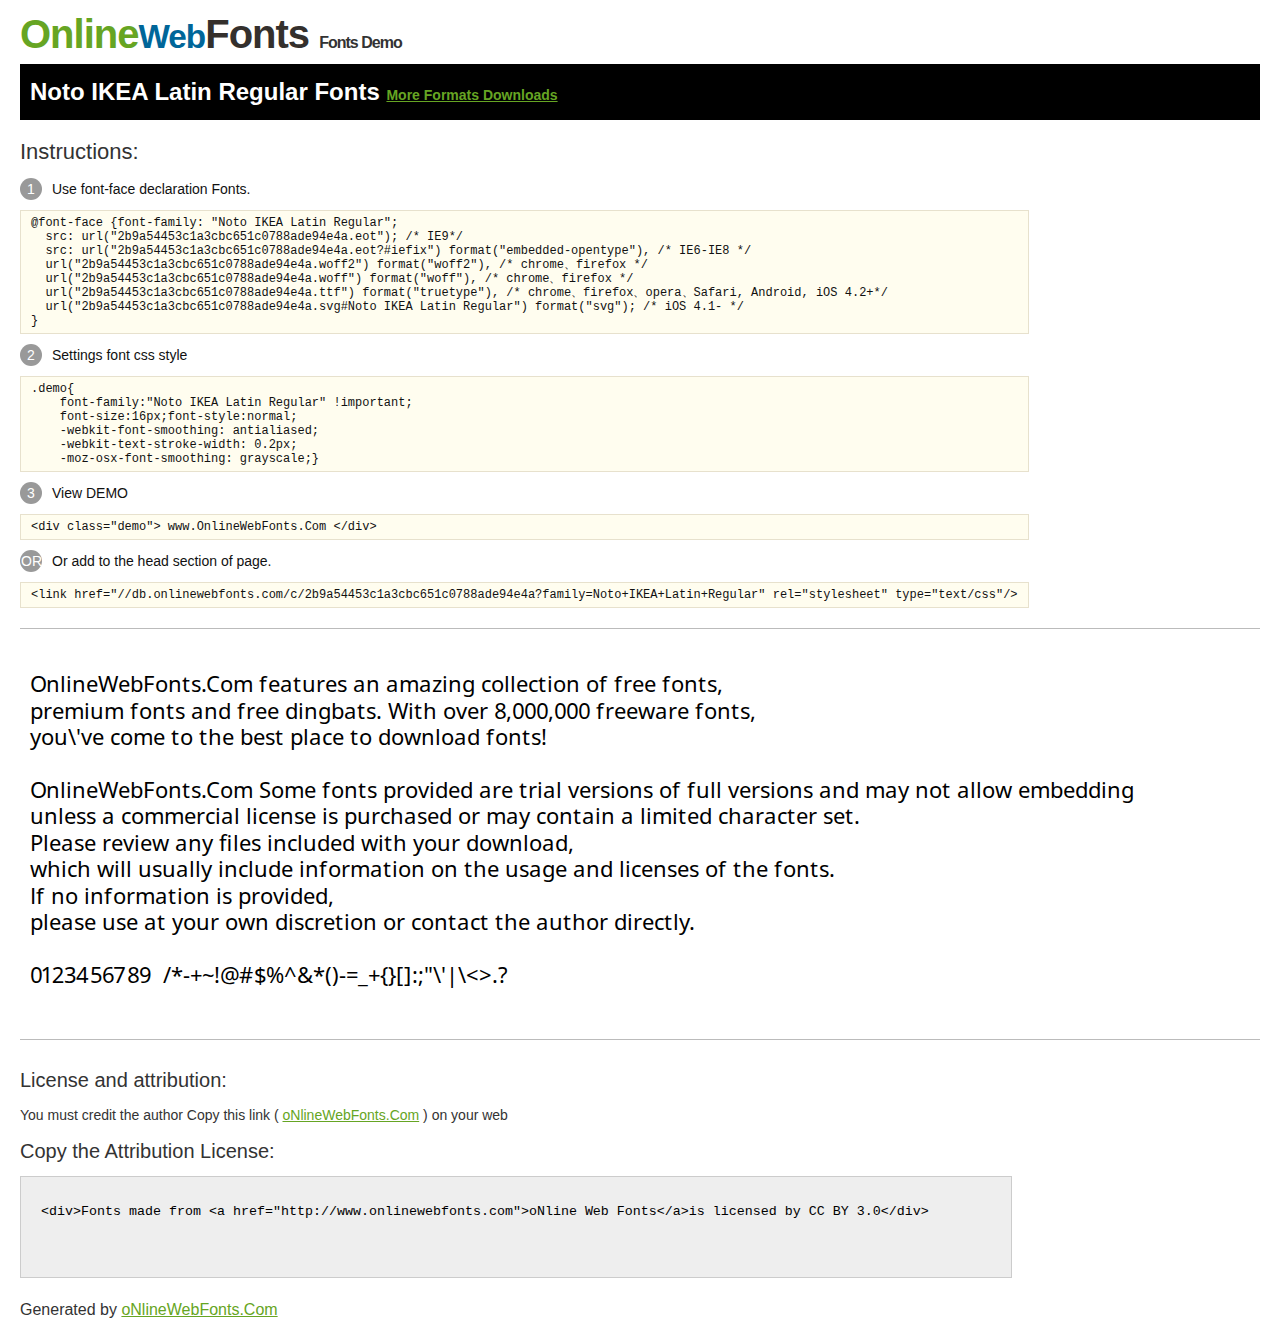
<file: Noto IKEA Latin Regular/@font-face/Demo.html>
<!DOCTYPE html>
<html>
<head>
<meta charset="utf-8"/>
<title>Noto IKEA Latin Regular Font - OnlineWebFonts.COM</title>
<style type="text/css">
@font-face {font-family: "Noto IKEA Latin Regular";
  src: url("2b9a54453c1a3cbc651c0788ade94e4a.eot"); /* IE9*/
  src: url("2b9a54453c1a3cbc651c0788ade94e4a.eot?#iefix") format("embedded-opentype"), /* IE6-IE8 */
  url("2b9a54453c1a3cbc651c0788ade94e4a.woff2") format("woff2"), /* chrome、firefox */
  url("2b9a54453c1a3cbc651c0788ade94e4a.woff") format("woff"), /* chrome、firefox */
  url("2b9a54453c1a3cbc651c0788ade94e4a.ttf") format("truetype"), /* chrome、firefox、opera、Safari, Android, iOS 4.2+*/
  url("2b9a54453c1a3cbc651c0788ade94e4a.svg#Noto IKEA Latin Regular") format("svg"); /* iOS 4.1- */
}
*{margin:0;padding:0;list-style:none;}pre{border:solid 1px #e7e1cd;background-color:#fffdef;overflow:auto;font-size:12px;line-height:14px;margin-top:10px;margin-right:0;margin-bottom:10px;margin-left:0;padding-top:5px;padding-right:10px;padding-bottom:5px;padding-left:10px;}.demo pre{color:#000;line-height: 1.2em;font-family:"Noto IKEA Latin Regular"!important;font-size:22px;background-color:#FFF;border-top-width:0px;border-right-width:0px;border-bottom-width:0px;border-left-width:0px;}body{font-family:sans-serif;line-height:1.5;font-size:16px;padding:20px;color:#333;}:hover,:before,:after{-webkit-transition:all 0.1s ease-in;-moz-transition:all 0.1s ease-in;-ms-transition:all 0.1s ease-in;-o-transition:all 0.1s ease-in;transition:all 0.1s ease-in;}*{-moz-box-sizing:border-box;-webkit-box-sizing:border-box;box-sizing:border-box;margin:0;padding:0;}a{color:#66A523;}h1.logo{font-size:40px;letter-spacing:-1px;margin-top:-16px;}h1.logo strong{font-size:16px;font-family:sans-serif;color:#333;}h1.logo a{color:#34302d;text-decoration:none;}h1.logo a span{color:#66A523;}h1.logo a small{color:#006699;}.info{float:left;font-size:14px;margin-top:15px;}.info ul{margin-left:0px;color:#111;margin-bottom:20px;}.info .exs{font-size:12px;color:#666;margin-left:35px;display:block;}.info ul li{margin-top:10px;list-style:none;}.info .numno{color:#fff;border-radius:20px;padding:1px;display:inline-block;width:22px;height:22px;text-align:center;margin-right:10px;background-color:#999999;}.info ul strong{font-weight:normal;color:#000;}.info .inst{font-size:22px;margin-bottom:10px;}.demo{float:left;width:100%;height:auto;border-top-width:1px;border-top-style:solid;border-top-color:#bbb;border-bottom-width:1px;border-bottom-style:solid;border-bottom-color:#bbb;padding-bottom:10px;}.demo .demo_svg{float:left;height:auto;width:100px;margin-right:5px;margin-left:5px;margin-bottom:10px;}.demo .demo_svg i{float:left;height:80px;width:80px;text-align:center;font-size:40px;margin-left:10px;line-height:80px;color:#777;}.demo .demo_svg .code{float:left;height:20px;width:100%;overflow:hidden;text-align:center;line-height:20px;font-size:11px;color:#666;}.demo .demo_svg .txt{float:left;height:20px;width:100%;font-size:11px;text-align:center;white-space:nowrap;overflow:hidden;line-height:20px;}.demo .demo_svg:hover i{font-size:60px;color:#333;}.by{padding-top:15px;float:left;width:100%;margin-top:10px;margin-right:0;margin-bottom:10px;margin-left:0;}.by{margin-bottom:10px;font-size:20px;}.by .attr{font-size:14px;color:#333;padding-top:10px;padding-bottom:10px;}textarea{width:80%;height:auto;border:1px solid #CCC;resize:none;background:#EEE;padding:20px;float:left;margin-top:10px;line-height:30px;}#footer{float:left;width:100%;margin-top:10px;padding-bottom:20px;}h2{background-color:#000;padding-top:10px;padding-bottom:10px;padding-left:10px;color:#FFF;}
</style>
</head>
<body>
<h1 class="logo"> <a href="http://www.onlinewebfonts.com/"> <span>Online</span><small>Web</small>Fonts</a> <strong>Fonts Demo</strong></h1>
<h2>
Noto IKEA Latin Regular Fonts <a style="font-size:14px;" href="http://www.onlinewebfonts.com/download/2b9a54453c1a3cbc651c0788ade94e4a" target="_blank">More Formats Downloads</a></h2>
<div class="info">
  <div class="inst">Instructions:</div>
  <ul>
    <li>
      <p> <span class="numno">1</span>Use font-face declaration Fonts.<br />
        <span class="exs">
        <pre>
@font-face {font-family: "Noto IKEA Latin Regular";
  src: url("2b9a54453c1a3cbc651c0788ade94e4a.eot"); /* IE9*/
  src: url("2b9a54453c1a3cbc651c0788ade94e4a.eot?#iefix") format("embedded-opentype"), /* IE6-IE8 */
  url("2b9a54453c1a3cbc651c0788ade94e4a.woff2") format("woff2"), /* chrome、firefox */
  url("2b9a54453c1a3cbc651c0788ade94e4a.woff") format("woff"), /* chrome、firefox */
  url("2b9a54453c1a3cbc651c0788ade94e4a.ttf") format("truetype"), /* chrome、firefox、opera、Safari, Android, iOS 4.2+*/
  url("2b9a54453c1a3cbc651c0788ade94e4a.svg#Noto IKEA Latin Regular") format("svg"); /* iOS 4.1- */
}
</pre>
      </span> 
    </li>
    <li>
      <p> <span class="numno">2</span>Settings font css style <br />
      <span class="exs">
<pre>
.demo{
    font-family:"Noto IKEA Latin Regular" !important;
    font-size:16px;font-style:normal;
    -webkit-font-smoothing: antialiased;
    -webkit-text-stroke-width: 0.2px;
    -moz-osx-font-smoothing: grayscale;}
</pre>
      </span> 
    </li>
    <li>
      <p> <span class="numno">3</span>View DEMO <br />
      <span class="exs"><pre>
&lt;div class="demo"&gt; www.OnlineWebFonts.Com &lt;/div&gt;
</pre></span> 
    </li>
    <li>
      <p> <span class="numno">OR</span>Or add to the head section of page. <br />
      <span class="exs"><pre>
&lt;link href="//db.onlinewebfonts.com/c/2b9a54453c1a3cbc651c0788ade94e4a?family=Noto+IKEA+Latin+Regular" rel="stylesheet" type="text/css"/&gt;
</pre></span> 
    </li>
  </ul>
</div>
<div class="demo">
<pre>

OnlineWebFonts.Com features an amazing collection of free fonts,
premium fonts and free dingbats. With over 8,000,000 freeware fonts, 
you\'ve come to the best place to download fonts! 

OnlineWebFonts.Com Some fonts provided are trial versions of full versions and may not allow embedding 
unless a commercial license is purchased or may contain a limited character set. 
Please review any files included with your download, 
which will usually include information on the usage and licenses of the fonts. 
If no information is provided, 
please use at your own discretion or contact the author directly. 

0123456789  /*-+~!@#$%^&*()-=_+{}[]:;"\'|\<>.?

</pre>
</div>

<div class="by">
<div class="by_title">License and attribution:</div>
<div class="attr">You must credit the author Copy this link ( <a href="http://www.onlinewebfonts.com" target="_blank">oNlineWebFonts.Com</a> ) on your web </div><div class="usetitle">Copy the Attribution License:</div>
<textarea onclick="this.focus();this.select();">&lt;div&gt;Fonts made from &lt;a href="http://www.onlinewebfonts.com"&gt;oNline Web Fonts&lt;/a&gt;is licensed by CC BY 3.0&lt;/div&gt;</textarea>
</div>
<div id="footer">
    <div>Generated by <a href="http://www.onlinewebfonts.com" target="_blank">oNlineWebFonts.Com</a></div>
</div>
</body>
</html>
</file>
